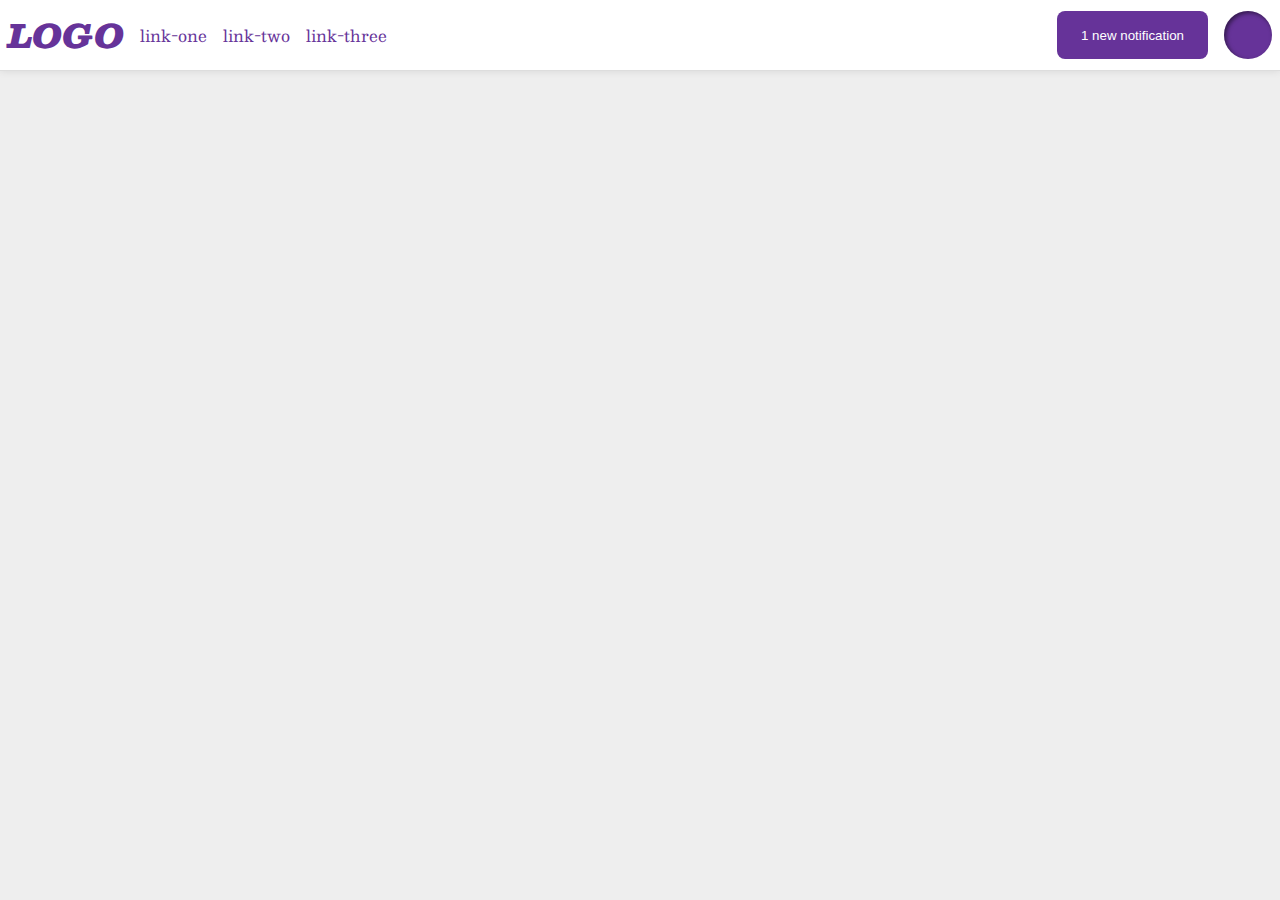
<file: flex/03-flex-header-2/index.html>
<!DOCTYPE html>
<html lang="en">
<head>
  <meta charset="UTF-8">
  <meta http-equiv="X-UA-Compatible" content="IE=edge">
  <meta name="viewport" content="width=device-width, initial-scale=1.0">
  <title>Flex Header 2</title>
  <link rel="stylesheet" href="style.css">
</head>
<body>
  <div class="header">
    <div class="left">
      <div class="logo">
        LOGO
      </div>
      <ul class="links">
        <li><a href="google.com">link-one</a></li>
        <li><a href="google.com">link-two</a></li>
        <li><a href="google.com">link-three</a></li>
      </ul>
    </div>
    <div class="right">
      <button class="notifications">
        1 new notification
      </button>
      <div class="profile-image"></div>
    </div>
  </div>
</body>
</html>
</file>
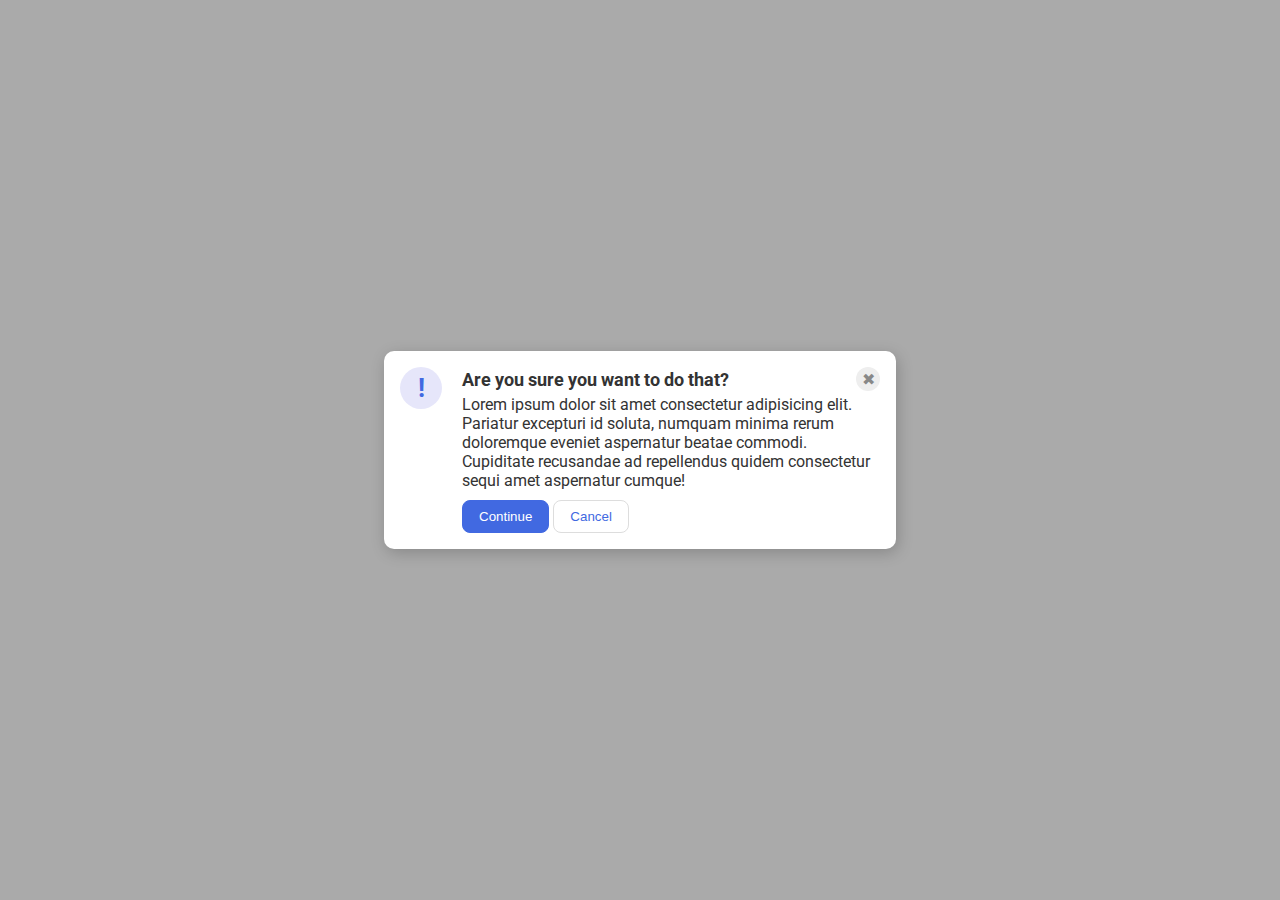
<file: flex/05-flex-modal/index.html>
<!DOCTYPE html>
<html lang="en">
<head>
  <meta charset="UTF-8">
  <meta http-equiv="X-UA-Compatible" content="IE=edge">
  <meta name="viewport" content="width=device-width, initial-scale=1.0">
  <link rel="stylesheet" href="style.css">
  <title>Modal</title>
</head>
<body>
  <div class="modal">
    <div class="icon">!</div>
    <div class="container">
      <div class="header">Are you sure you want to do that?
        <div class="close-button">✖</div>
      </div>
      <div class="text">Lorem ipsum dolor sit amet consectetur adipisicing elit. Pariatur excepturi id soluta, numquam minima rerum doloremque eveniet aspernatur beatae commodi. Cupiditate recusandae ad repellendus quidem consectetur sequi amet aspernatur cumque!</div>
      <button class="continue">Continue</button>
      <button class="cancel">Cancel</button>
    </div>
  </div>
</body>
</html>
</file>
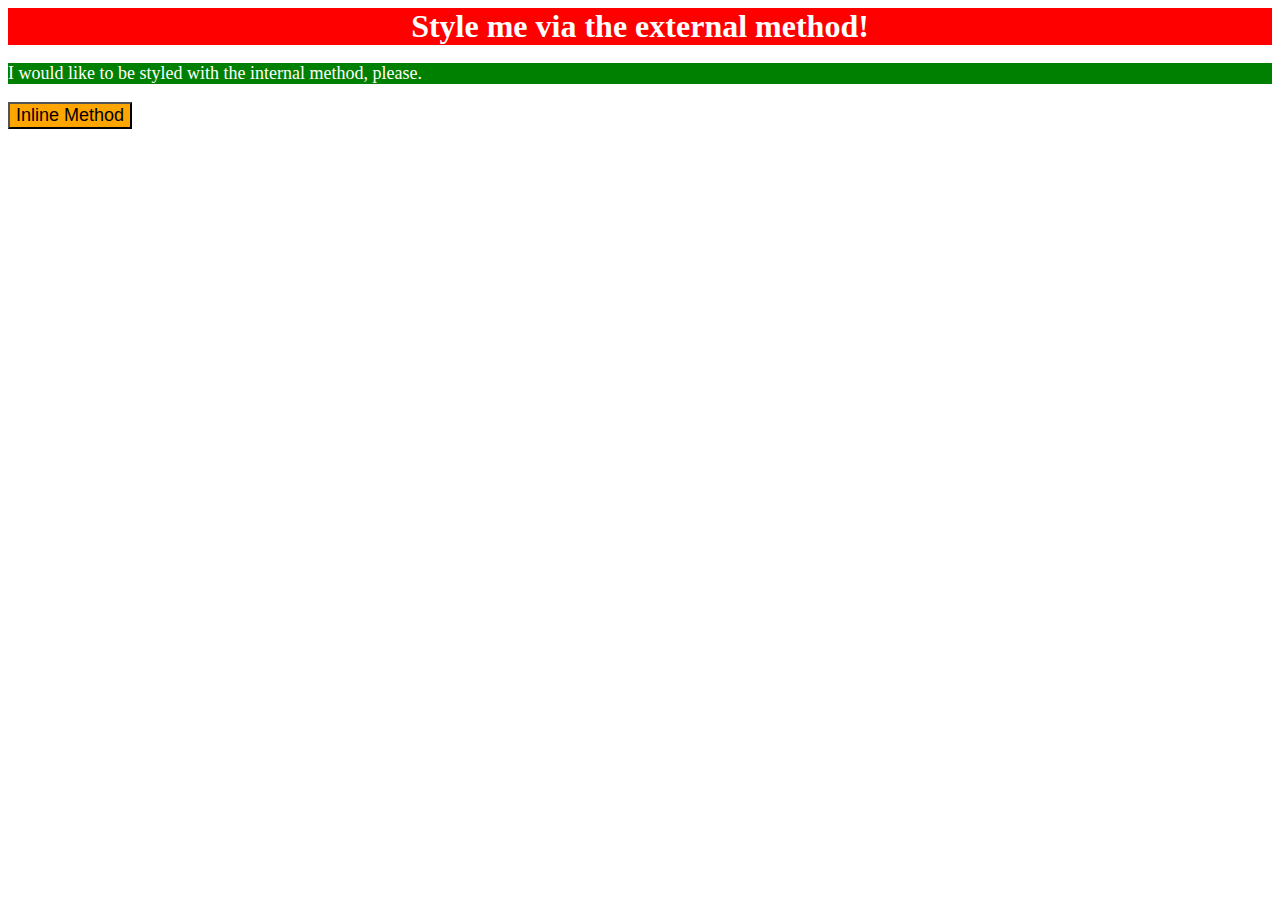
<file: foundations/01-css-methods/index.html>
<!DOCTYPE html>
<html lang="en">
<head>
  <meta charset="UTF-8">
  <meta http-equiv="X-UA-Compatible" content="IE=edge">
  <meta name="viewport" content="width=device-width, initial-scale=1.0">
  <link rel="stylesheet" href="./style.css">
  <style>
    p {
      background-color: green;
      color: white;
      font-size: 18px;
    }
  </style>
  <title>Methods for Adding CSS</title>
</head>
<body>
  <div>Style me via the external method!</div>
  <p>I would like to be styled with the internal method, please.</p>
  <button style="background-color: orange; font-size: 18px;">Inline Method</button>
</body>
</html>
</file>
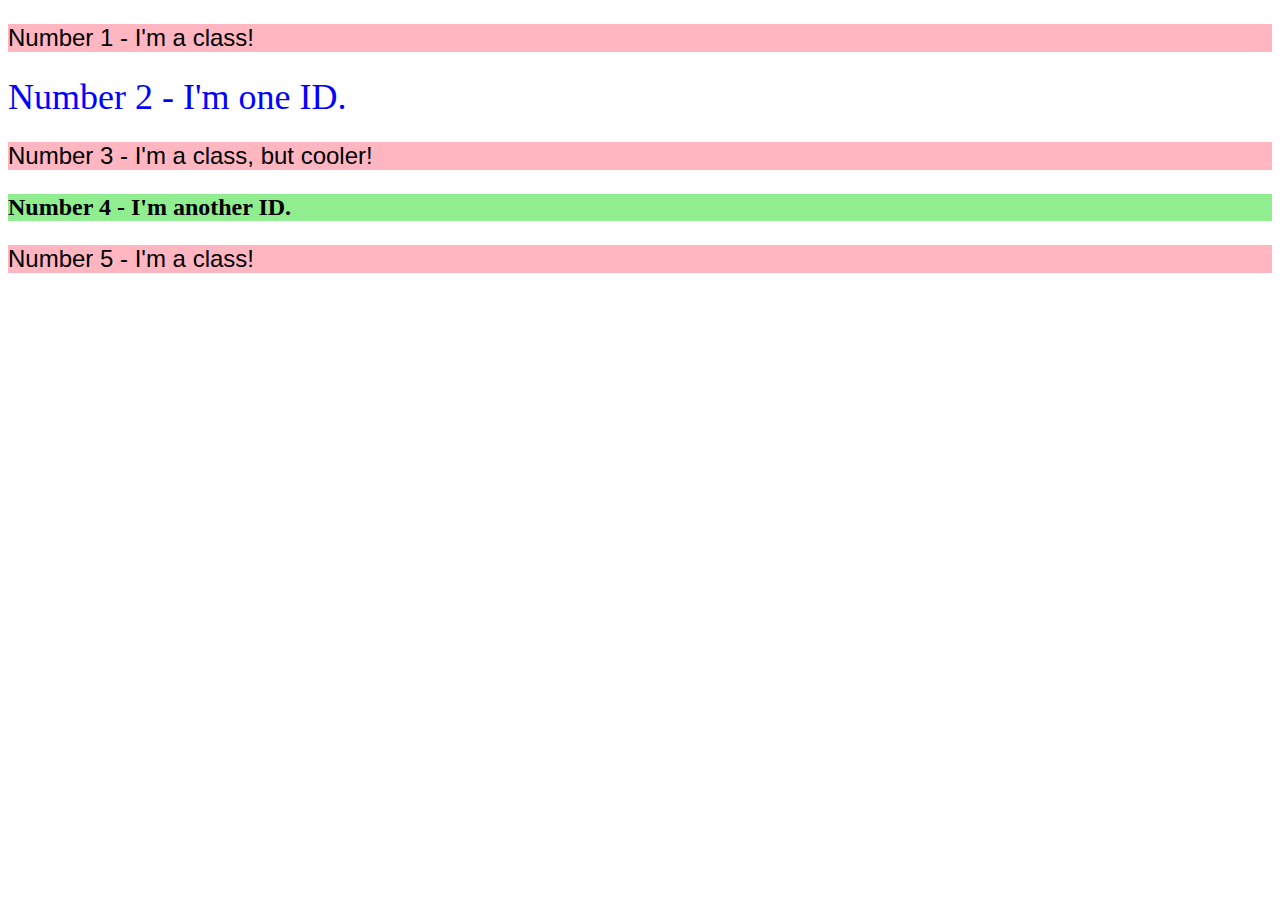
<file: foundations/02-class-id-selectors/index.html>
<!DOCTYPE html>
<html lang="en">
<head>
  <meta charset="UTF-8">
  <meta http-equiv="X-UA-Compatible" content="IE=edge">
  <meta name="viewport" content="width=device-width, initial-scale=1.0">
  <title>Class and ID Selectors</title>
  <link rel="stylesheet" href="style.css">
</head>
<body>
  <p class="odd">Number 1 - I'm a class!</p>
  <div id="even2">Number 2 - I'm one ID.</div>
  <p class="odd cooler">Number 3 - I'm a class, but cooler!</p>
  <div id="even4">Number 4 - I'm another ID.</div>
  <p class="odd">Number 5 - I'm a class!</p>
</body>
</html>
</file>
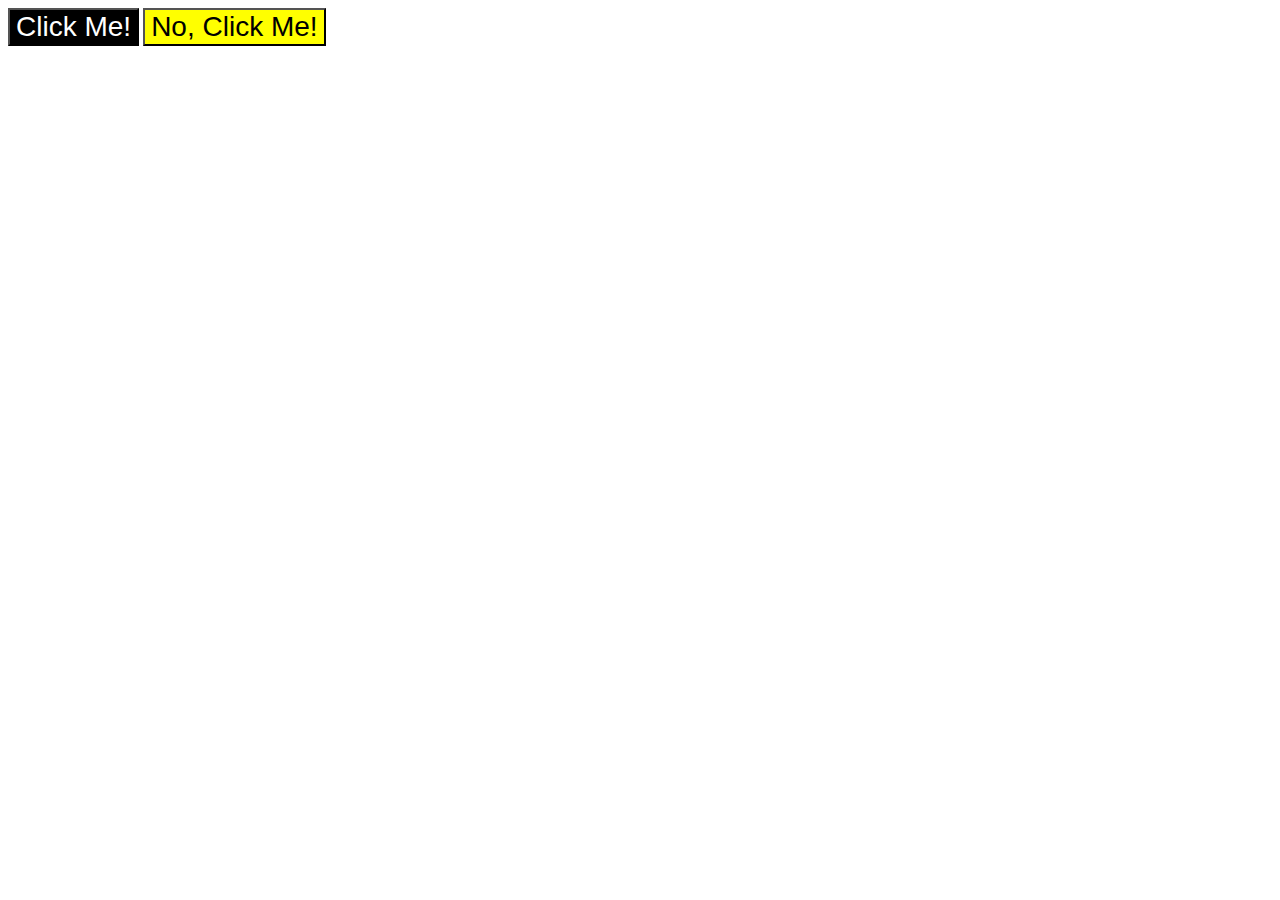
<file: foundations/03-grouping-selectors/index.html>
<!DOCTYPE html>
<html lang="en">
<head>
  <meta charset="UTF-8">
  <meta http-equiv="X-UA-Compatible" content="IE=edge">
  <meta name="viewport" content="width=device-width, initial-scale=1.0">
  <title>Grouping Selectors</title>
  <link rel="stylesheet" href="style.css">
</head>
<body>
  <button class="btn-1">Click Me!</button>
  <button class="btn-2">No, Click Me!</button>
</body>
</html>
</file>
<file: flex/03-flex-header-2/style.css>
/* this is some magical font-importing.  
you'll learn about it later. */
@import url('https://fonts.googleapis.com/css2?family=Besley:ital,wght@0,400;1,900&display=swap');

body {
  margin: 0;
  background: #eee;
  font-family: Besley, serif;
}

.header {
  display: flex;
  background: white;
  border-bottom: 1px solid #ddd;
  box-shadow: 0 0 8px rgba(0,0,0,.1);
  justify-content: space-between;
  align-items: center;
  padding: 8px;
}

.profile-image {
  background: rebeccapurple;
  box-shadow: inset 2px 2px 4px rgba(0,0,0,.5);
  border-radius: 50%;
  width: 48px;
  height:  48px;
}

.logo {
  color: rebeccapurple;
  font-size: 32px;
  font-weight: 900;
  font-style: italic;
}

button {
  border: none;
  border-radius: 8px;
  background: rebeccapurple;
  color: white;
  padding: 8px 24px;
}

a {
  /* this removes the line under our links */
  text-decoration: none;
  color: rebeccapurple;
}

ul {
  display: flex;
  list-style-type: none;
  padding: 0;
  margin: 0;
  align-items: center;
  gap: 16px;
}



.left, .right {
  display: flex;
  gap: 16px;
}
</file>
<file: flex/05-flex-modal/style.css>
@import url('https://fonts.googleapis.com/css2?family=Roboto:wght@400;700&display=swap');

html, body {
  height: 100%;
}

body {
  font-family: Roboto, sans-serif;
  margin: 0;
  background: #aaa;
  color: #333;
  /* I'll give you this one for free lol */
  display: flex;
  align-items: center;
  justify-content: center;
}

.modal {
  display: flex;
  padding: 1em;
  gap: 20px;
  background: white;
  width: 480px;
  border-radius: 10px;
  box-shadow: 2px 4px 16px rgba(0,0,0,.2);
}

.icon {
  color: royalblue;
  font-size: 26px;
  font-weight: 700;
  background: lavender;
  width: 42px;
  height: 42px;
  border-radius: 50%;
  display: flex;
  align-items: center;
  justify-content: center;
}

.close-button {
  background: #eee;
  border-radius: 50%;
  color: #888;
  font-weight: 400;
  font-size: 16px;
  height: 24px;
  width: 24px;
  display: flex;
  align-items: center;
  justify-content: center;
}

button {
  padding: 8px 16px;
  border-radius: 8px;
}

button.continue {
  background: royalblue;
  border: 1px solid royalblue;
  color: white;
}

button.cancel {
  background: white;
  border: 1px solid #ddd;
  color: royalblue;
}

.header {
  display: flex;
  justify-content: space-between;
  align-items: center;
  margin-bottom: 4px;
  font-weight: 700;
  font-size: 18px;
}

.text {
  margin-bottom: 10px;
}

.icon {
  flex-shrink: 0;
}
</file>
<file: foundations/01-css-methods/style.css>
div {
    background-color: red;
    color: white;
    text-align: center;
    font-size: 32px;
    font-weight: bold;
}
</file>
<file: foundations/02-class-id-selectors/style.css>
.odd {
    background-color: lightpink;
    font-family: Verdana, sans-serif;
}

#even2 {
    color: #0000ff;
    font-size: 36px;
}

.odd, .cooler {
    font-size: 24px;
}

#even4 {
    background-color: #90ee90;
    font-size: 24px;
    font-weight: bold;
}
</file>
<file: foundations/03-grouping-selectors/style.css>
.btn-1 {
    background-color: #000000;
    color: rgb(255, 255, 255);
}

.btn-2 {
    background-color: hsl(60, 100%, 50%);
}

.btn-1, 
.btn-2 {
    font-size: 28px;
    font-family: 'Helvetica', 'Times New Roman', sans-serif;
}
</file>
